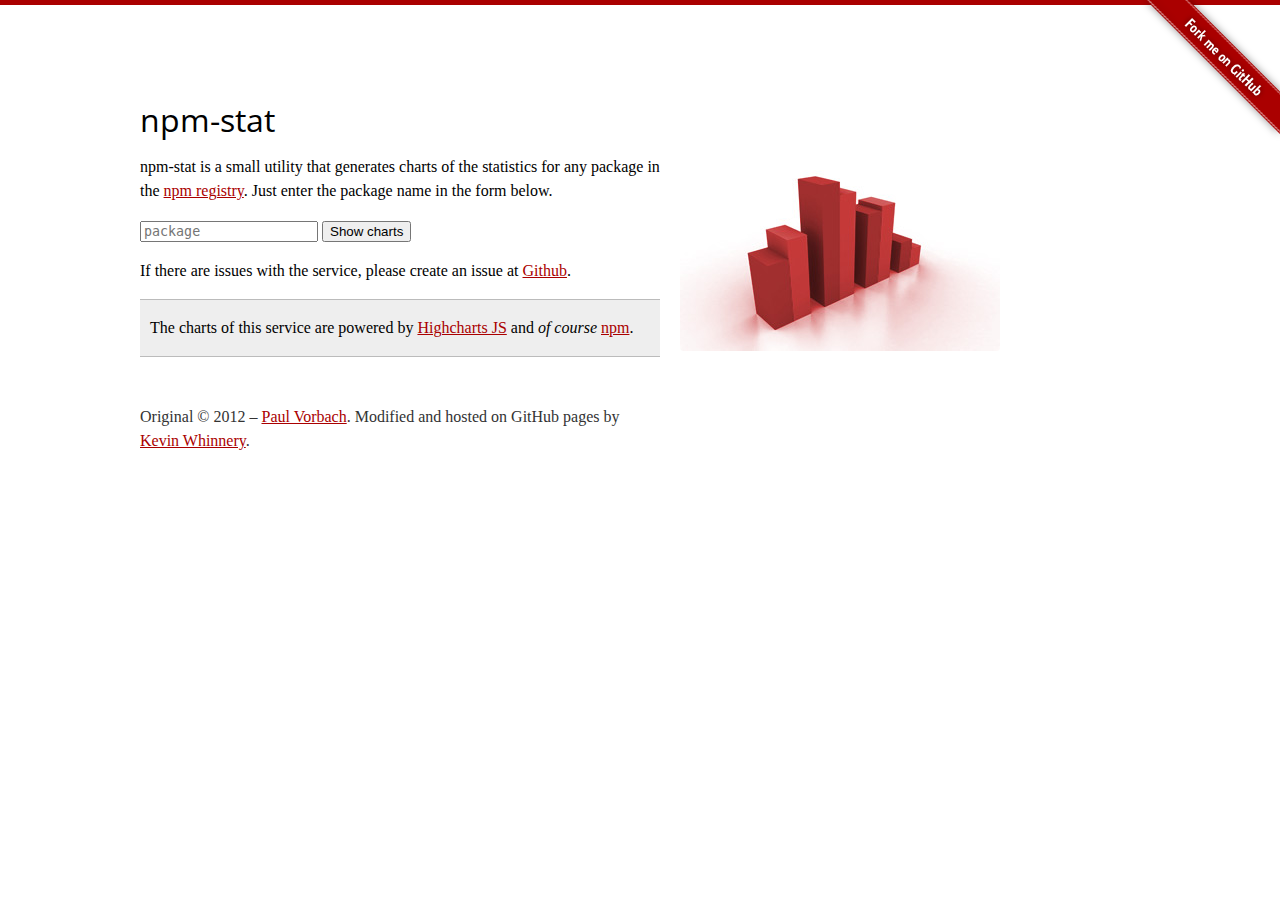
<file: index.html>
<!DOCTYPE html>
<html lang="en" id="top">
<head>
    <meta charset="utf-8">
    <title>npm-stat</title>
    <link rel="stylesheet" href="milten.css">
    <link rel="icon" href="favicon.ico">
    <meta name="author" content="Paul Vorbach and Kevin Whinnery">
    <meta name="keywords" content="npm, node.js, statistics, chart, downloads">
    <meta name="description" content="download statistics for npm packages">
</head>
<body>
<section id="content">
    <header>
        <h1>npm-stat</h1>
        <figure class="teaser">
            <img src="chart.jpg">
        </figure>
    </header>
    <section>
        <p>
            npm-stat is a small utility that generates charts of the statistics 
            for any package in the 
            <a href="https://npmjs.org/">npm registry</a>.
            Just enter the package name in the form below.
        </p>

        <form id="npm-stat" action="charts.html" method="GET">
            <input type="search" name="package" accesskey="p"   
                placeholder="package">
            <input type="submit" value="Show charts">
        </form>

        <p>
            If there are issues with the service, please create an issue</a> at 
            <a href="https://github.com/kwhinnery/npm-stat">Github</a>.
        </p>
    </section>
    <footer class="meta">
        <p>
            The charts of this service are powered by 
            <a href="http://www.highcharts.com/">Highcharts JS</a> and <em>of 
            course</em> <a href="https://npmjs.org/">npm</a>.
        </p>
        <a class="forkme" href="https://github.com/kwhinnery/npm-stat">
            <img style="position: absolute; top: 0; right: 0; border: 0;" 
                src="forkme.png" alt="Fork me on GitHub">
        </a>
    </footer>
</section>

<footer id="about">
    <p>
        Original © 2012 – <a href="https://vorb.de">Paul Vorbach</a>. Modified
        and hosted on GitHub pages by
        <a href="http://github.com/kwhinnery">Kevin Whinnery</a>.
    </p>
</footer>
</body>
</html>
</file>
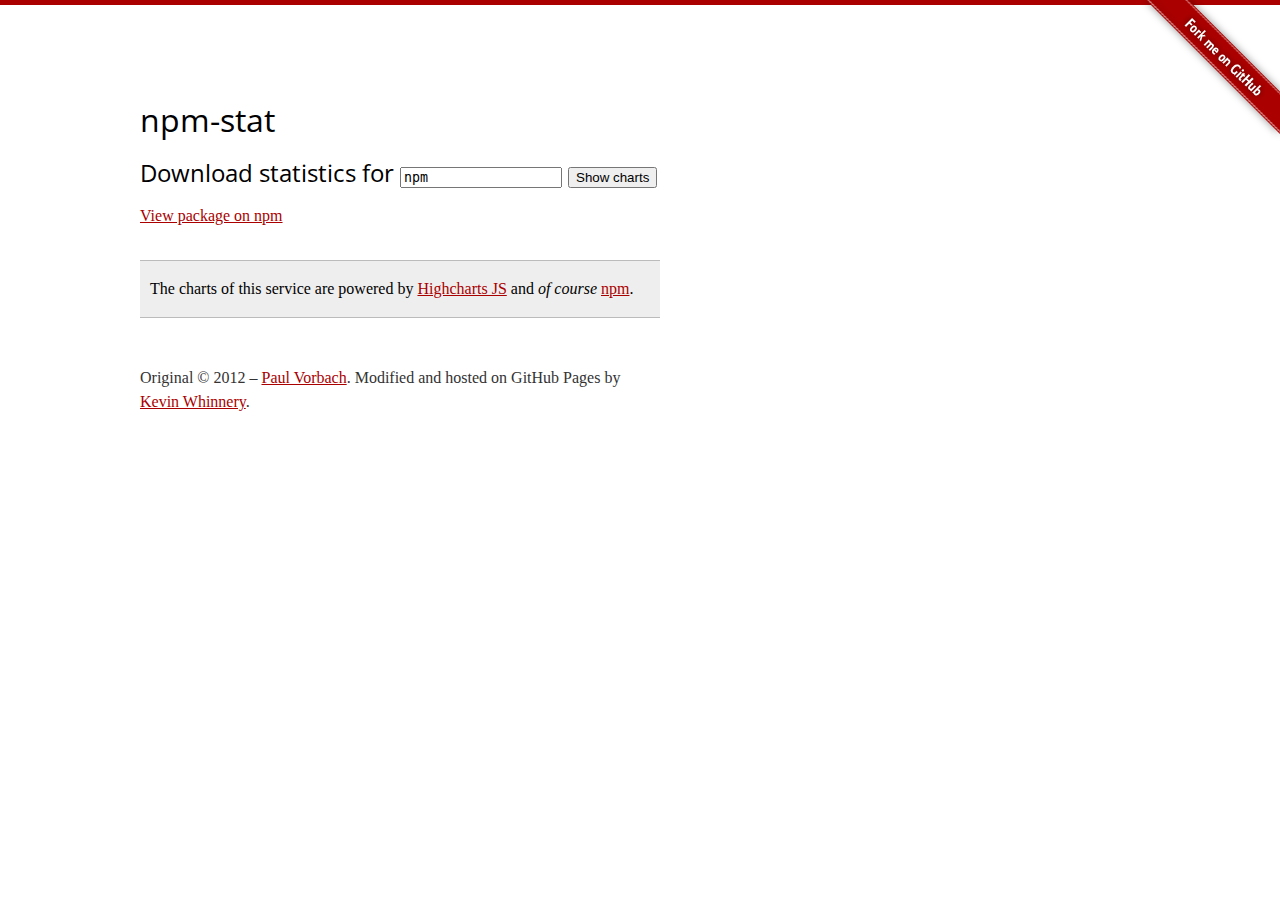
<file: charts.html>
<!DOCTYPE html>
<html lang="en" id="top">
<head>
    <meta charset="utf-8">
    <title>npm-stat</title>
    <link rel="stylesheet" href="milten.css">
    <link rel="icon" href="favicon.ico">
    <meta name="author" content="Paul Vorbach and Kevin Whinnery">
    <meta name="keywords" content="npm, node.js, statistics, chart, downloads">
    <meta name="description" content="download statistics for npm packages">
</head>
<body>
    <section id="content">
        <header>
            <h1>npm-stat</h1>
        </header>
        <section>
            <form action="charts.html" method="GET">
                <h2>Download statistics</h2>
            </form>

            <figure id="days" class="full"></figure>
            <figure id="weeks" class="full"></figure>
            <figure id="months" class="full"></figure>
        </section>
        <footer class="meta">
            <p>The charts of this service are powered by
              <a href="http://www.highcharts.com/">Highcharts JS</a> and <em>of
                course</em> <a href="https://npmjs.org/">npm</a>.</p>
              <a class="forkme" href="https://github.com/kwhinnery/npm-stat">
                <img style="position: absolute; top: 0; right: 0; border: 0;"
                    src="forkme.png" alt="Fork me on GitHub">
            </a>
        </footer>
    </section>
    <footer id="about">
        <p>
            Original © 2012 – 
            <a href="https://vorb.de/info/contact.html">Paul Vorbach</a>. 
            Modified and hosted on GitHub Pages by
            <a href="http://github.com/kwhinnery">Kevin Whinnery</a>.
        </p>
    </footer>
    <script src="jquery.js"></script>
    <script src="highcharts.js"></script>
    <script src="charts.min.js"></script>
</body>
</html>
</file>
<file: milten.css>
@import url('//fonts.googleapis.com/css?family=Open+Sans:400italic,400');
.bar-link{color:#fff;text-decoration:none;}
.bar-pos{position:fixed;bottom:0;z-index:10;}
.hidden{position:absolute;visibility:hidden;}
.inline-block{display:-moz-inline-stack;display:inline-block;}
.disclaimer{text-transform:uppercase;}
.icon-button{background:#ffffff none no-repeat 5px center;border:1px solid #bbbbbb;display:inline-block;height:16px;line-height:16px;padding:6px 10px 4px 25px;text-decoration:none;border-radius:3px;-moz-border-radius:3px;-webkit-border-radius:3px;}
html{border:0 solid #aa0000;border-width:5px 0 0;color:#000000;font:100%/1.5 Georgia,serif;quotes:none;}
body{margin:0 20px 3em;}
a{color:#aa0000;cursor:pointer;}a:visited{color:#883333;}
a:hover{color:#dd0000;}
a:active{color:#ff0000;}
a.feed{background:#ffffff none no-repeat 5px center;border:1px solid #bbbbbb;display:inline-block;height:16px;line-height:16px;padding:6px 10px 4px 25px;text-decoration:none;border-radius:3px;-moz-border-radius:3px;-webkit-border-radius:3px;background-image:url('/res/feed.png');}
blockquote{border-left:4px solid #bbbbbb;margin:1em 2em 1em 25px;padding-left:11px;}
address{font-style:normal;}
code{background:#f9f9f9;border:1px solid #bbbbbb;padding:0 5px;border-radius:2px;-moz-border-radius:2px;-webkit-border-radius:2px;}
dt{font-weight:bold;}
pre{background:#eeeeee;border:1px solid #bbbbbb;border-width:1px 0;padding:.5em 10px;}
pre code{background:inherit;padding:0;border:0;}
pre,figure{overflow:auto;}
h1,h2,h3,h4,h5,h6{font-family:'Open Sans',Arial,sans-serif;font-weight:normal;margin-bottom:.3em;}
h1{font-size:2em;margin-top:0;}h1 em{font-style:normal;font-weight:bold;}
h1,h2,h3{line-height:1.2;}
table{width:100%;}
figure{margin:0;}
figure .caption,.figure .caption{color:#333;font-style:italic;margin:.2em 0 2em;}
hr{border:1px solid black;border-width:1px 0 0;margin:1em auto 1em 0;}
#access{position:absolute;visibility:hidden;}
#st,#site{position:absolute;visibility:hidden;}
#branches,#path{padding:0;list-style:none;}#branches li,#path li{display:inline;}
#branches{float:right;margin:0;}#branches li a{background:#800;color:white;border-radius:2px;-moz-border-radius:2px;-webkit-border-radius:2px;padding:.4em 8px;text-decoration:none;}#branches li a:hover,#branches li a:focus{background:#b30;}
#branches li.active a{background:#c00;text-shadow:1px 1px black;}#branches li.active a:hover,#branches li.active a:focus{background:#c40;}
#path{margin:1em 0;margin-left:22px;text-indent:-22px;}#path li:first-child{background:url('/favicon.ico') center left no-repeat;padding-left:22px;}
#path li:after{content:' / ';}
#path li:last-child:after{content:'';}
#content header .meta{color:#999999;margin-top:.3em;}
#content,#content article{margin-top:2em;}
.meta .author,.meta .created{color:#555555;}
.teaser img{border-radius:4px;-moz-border-radius:4px;-webkit-border-radius:4px;}
.footnotes hr{margin-top:2em;width:200px;}
section aside,footer.meta{background:#eeeeee;border:1px solid #bbbbbb;border-width:1px 0;margin:1em 0;padding:0 10px;}
ul.pagination{padding-left:0;text-align:center;}ul.pagination li{display:inline;margin:0 10px;}ul.pagination li a,ul.pagination li span{color:#fff;padding:.2em 5px;border-radius:4px;-moz-border-radius:4px;-webkit-border-radius:4px;}
ul.pagination li a{background:#d00;}
ul.pagination li span{background:#666;}
#cf textarea{padding:.3em 5px;max-width:506px;width:98%;}
#cp>h3{display:-moz-inline-stack;display:inline-block;}
#cp-stage *:first-child{margin-top:0;}
textarea:target,input:target{border-width:2px;}
#cf input,#cf textarea{margin-left:2px;margin-bottom:.5em;}
#cf .opt{background:#a33;color:#fff;cursor:help;padding:0 5px;}
input[type=text]{display:inline-block;margin-bottom:.4em;padding:.5em 5px;}
input[type=text],input[type=search]{font-family:monospace;}
input[type=text],textarea{border:1px solid #666;line-height:1.5;}input[type=text]:focus,textarea:focus{border:1px solid #f60;}
input[type=text].valid,textarea.valid{background:url(/res/accept.png) 99% center no-repeat;}
input[type=text].invalid,textarea.invalid{background:url(/res/error.png) 99% center no-repeat;}
input[type=checkbox].valid+label{background:url(/res/accept.png) 99% center no-repeat;padding-right:22px;}
input[type=checkbox].invalid+label{background:url(/res/error.png) 99% center no-repeat;padding-right:22px;}
#about{color:#333;margin:3em 0 0;}
@media screen and (max-width:799px),projection and (max-width:799px),tv and (max-width:799px),print{.comment{margin-left:80px;}.comment .avatar{position:absolute;left:20px;}}@media screen and (max-width:810px){.forkme img{width:24px;}}@media screen and (min-width:811px){.forkme img{width:auto;}}@media screen and (min-width:800px),projection and (min-width:800px),tv and (min-width:800px){body{padding-left:120px;width:520px;} #content aside,#cp,#extra{width:320px;} .full,.wide{position:relative;left:-120px;overflow:auto;width:640px;} .comment{overflow:auto;}.comment .avatar{position:absolute;left:60px;} .comment .meta{border-top:1px solid #bbbbbb;}}@media screen and (min-width:1005px),projection and (min-width:1005px),tv and (min-width:1005px){html{padding:4em 0;} #content aside,#extra{width:320px;} section#content article{width:520px;} .teaser{background:#fff;line-height:1em;padding:.3em 5px;vertical-align:text-bottom;position:absolute;left:675px;z-index:5;} figure.full,figure.wide{position:relative;left:-120px;} figure.full{width:980px;} figure.wide{width:640px;} #comments{clear:both;overflow:hidden;width:860px;} #clist,#plist{width:520px;} #cf{float:left;width:520px;} #cp{float:right;overflow:auto;width:320px;} #cp>h3{margin:1.3em 0 .6em;} #sf{position:absolute;top:5.25em;left:680px;}}@media print{html{border-width:0;padding:0;} #sf,#cf,#cp{display:none;}}code .kw{color:navy;font-weight:bold;}
code .ch,code .st{color:darkgreen;}
code .dv{color:crimson;}
code .co{color:teal;}
</file>
